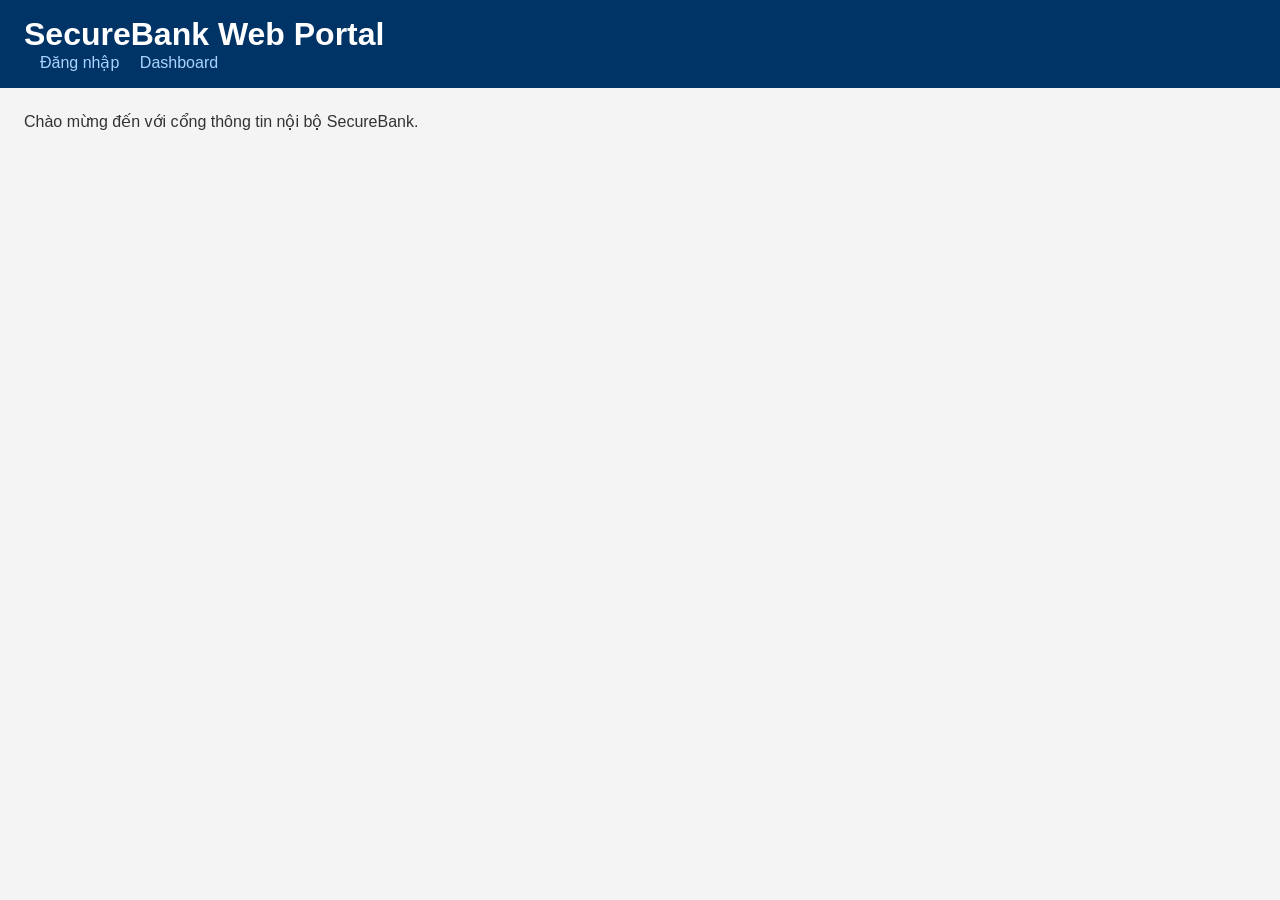
<file: index.html>
<!DOCTYPE html>
<html lang="vi">
<head>
  <meta charset="UTF-8">
  <title>SecureBank Web Portal</title>
  <link rel="stylesheet" href="style.css">
</head>
<body>
  <header>
    <h1>SecureBank Web Portal</h1>
    <nav>
      <a href="login.html">Đăng nhập</a>
      <a href="dashboard.html">Dashboard</a>
    </nav>
  </header>
  <main>
    <p>Chào mừng đến với cổng thông tin nội bộ SecureBank.</p>
  </main>
  <script src="app.js"></script>
</body>
</html>
</file>
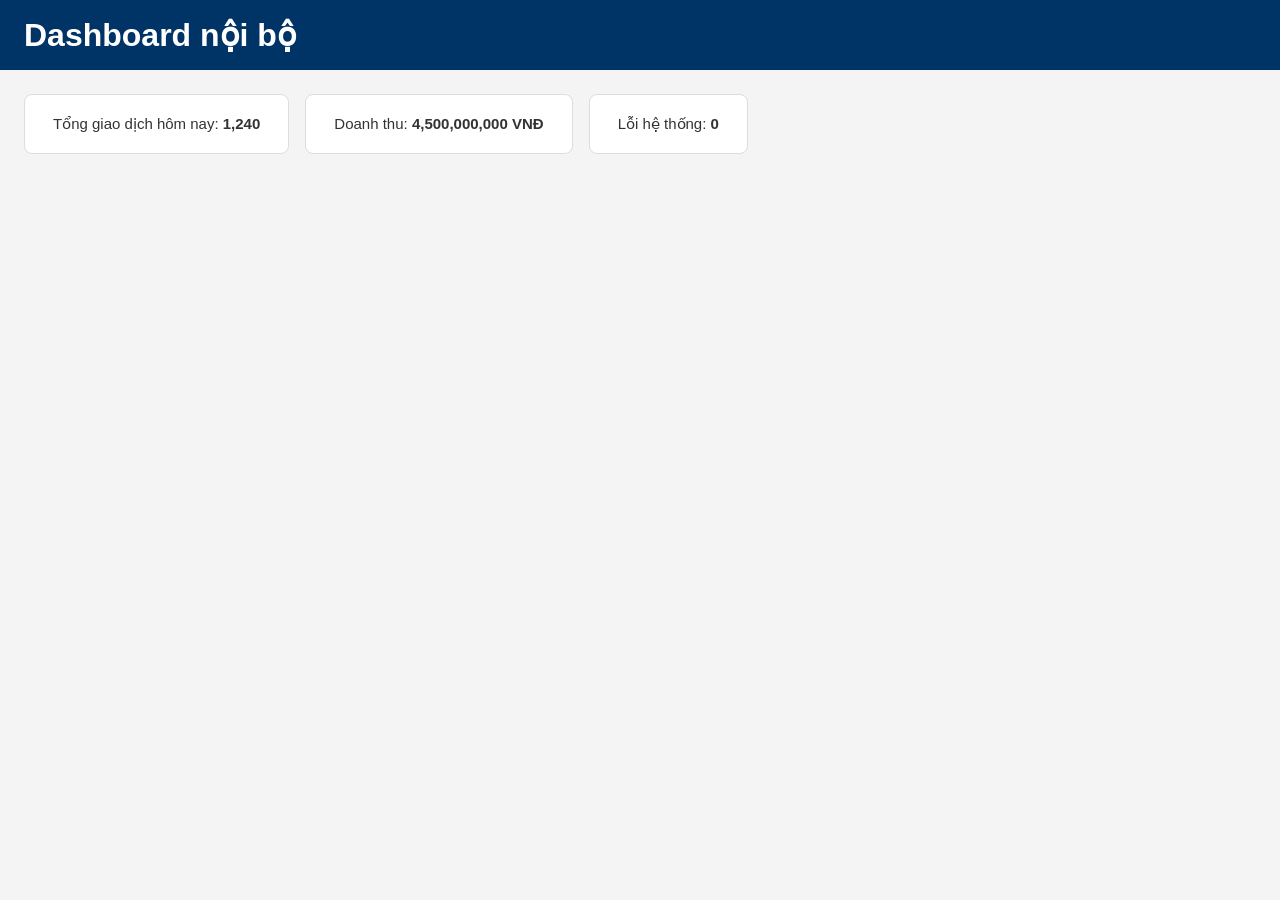
<file: dashboard.html>
<!DOCTYPE html>
<html lang="vi">
<head>
  <meta charset="UTF-8">
  <title>Dashboard — SecureBank</title>
  <link rel="stylesheet" href="style.css">
</head>
<body>
  <header>
    <h1>Dashboard nội bộ</h1>
  </header>
  <main>
    <section class="stats">
      <div class="card">Tổng giao dịch hôm nay: <strong>1,240</strong></div>
      <div class="card">Doanh thu: <strong>4,500,000,000 VNĐ</strong></div>
      <div class="card">Lỗi hệ thống: <strong>0</strong></div>
    </section>
  </main>
  <script src="app.js"></script>
</body>
</html>
</file>
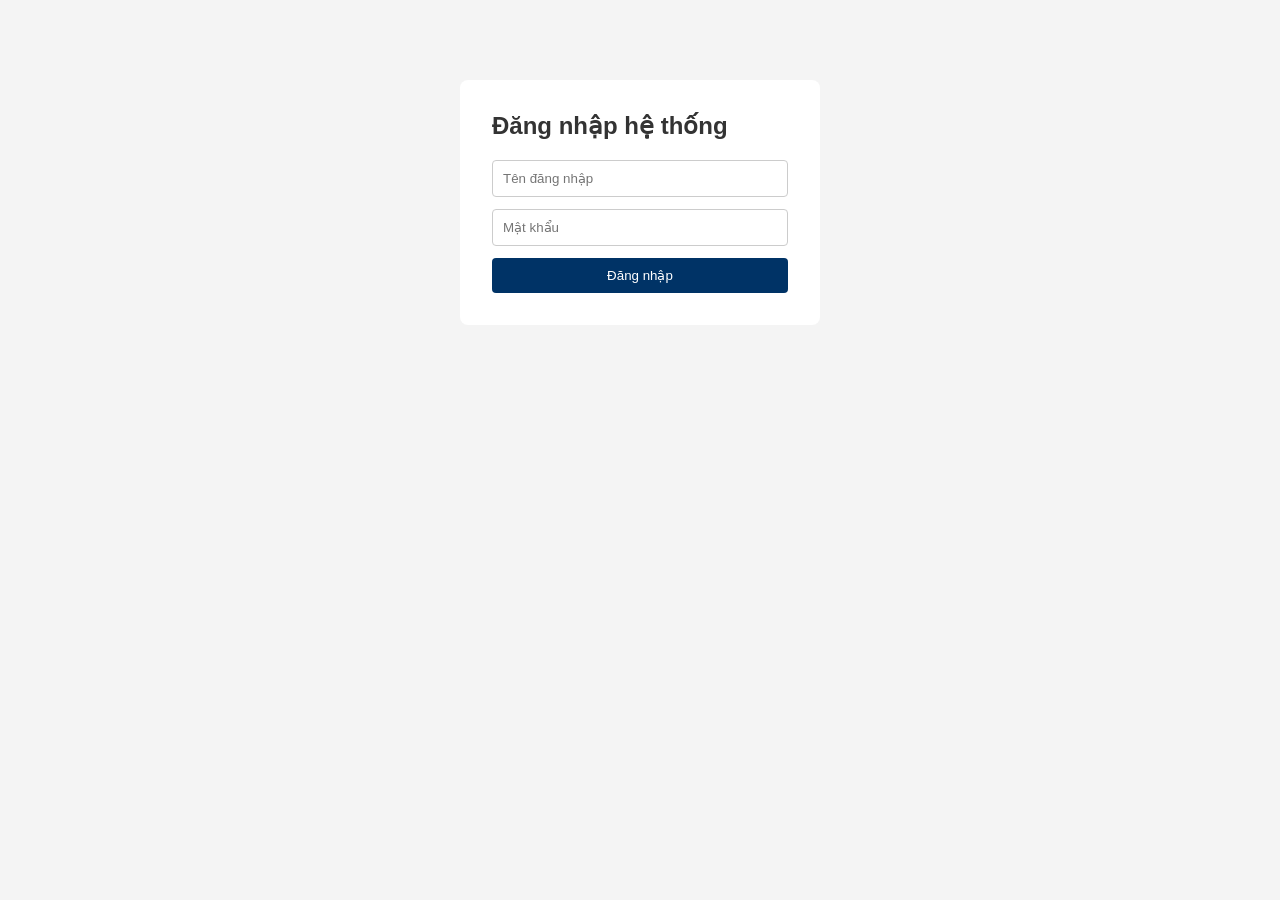
<file: login.html>
<!DOCTYPE html>
<html lang="vi">
<head>
  <meta charset="UTF-8">
  <title>Đăng nhập — SecureBank</title>
  <link rel="stylesheet" href="style.css">
</head>
<body>
  <div class="login-box">
    <h2>Đăng nhập hệ thống</h2>
    <form id="loginForm">
      <input type="text" id="username" placeholder="Tên đăng nhập" required>
      <input type="password" id="password" placeholder="Mật khẩu" required>
      <button type="submit">Đăng nhập</button>
    </form>
  </div>
  <script src="app.js"></script>
</body>
</html>
</file>
<file: style.css>
* {
  box-sizing: border-box;
  margin: 0;
  padding: 0;
}
body {
  font-family: Arial, sans-serif;
  background: #f4f4f4;
  color: #333;
}
header {
  background: #003366;
  color: white;
  padding: 16px 24px;
}
header nav a {
  color: #aad4ff;
  margin-left: 16px;
  text-decoration: none;
}
main {
  padding: 24px;
}
.login-box {
  max-width: 360px;
  margin: 80px auto;
  background: white;
  padding: 32px;
  border-radius: 8px;
}
.login-box h2 {
  margin-bottom: 20px;
}
.login-box input {
  width: 100%;
  padding: 10px;
  margin-bottom: 12px;
  border: 1px solid #ccc;
  border-radius: 4px;
}
.login-box button {
  width: 100%;
  padding: 10px;
  background: #003366;
  color: white;
  border: none;
  border-radius: 4px;
  cursor: pointer;
}
.stats {
  display: flex;
  gap: 16px;
  flex-wrap: wrap;
}
.card {
  background: white;
  padding: 20px 28px;
  border-radius: 8px;
  border: 1px solid #ddd;
  font-size: 15px;
}
</file>
